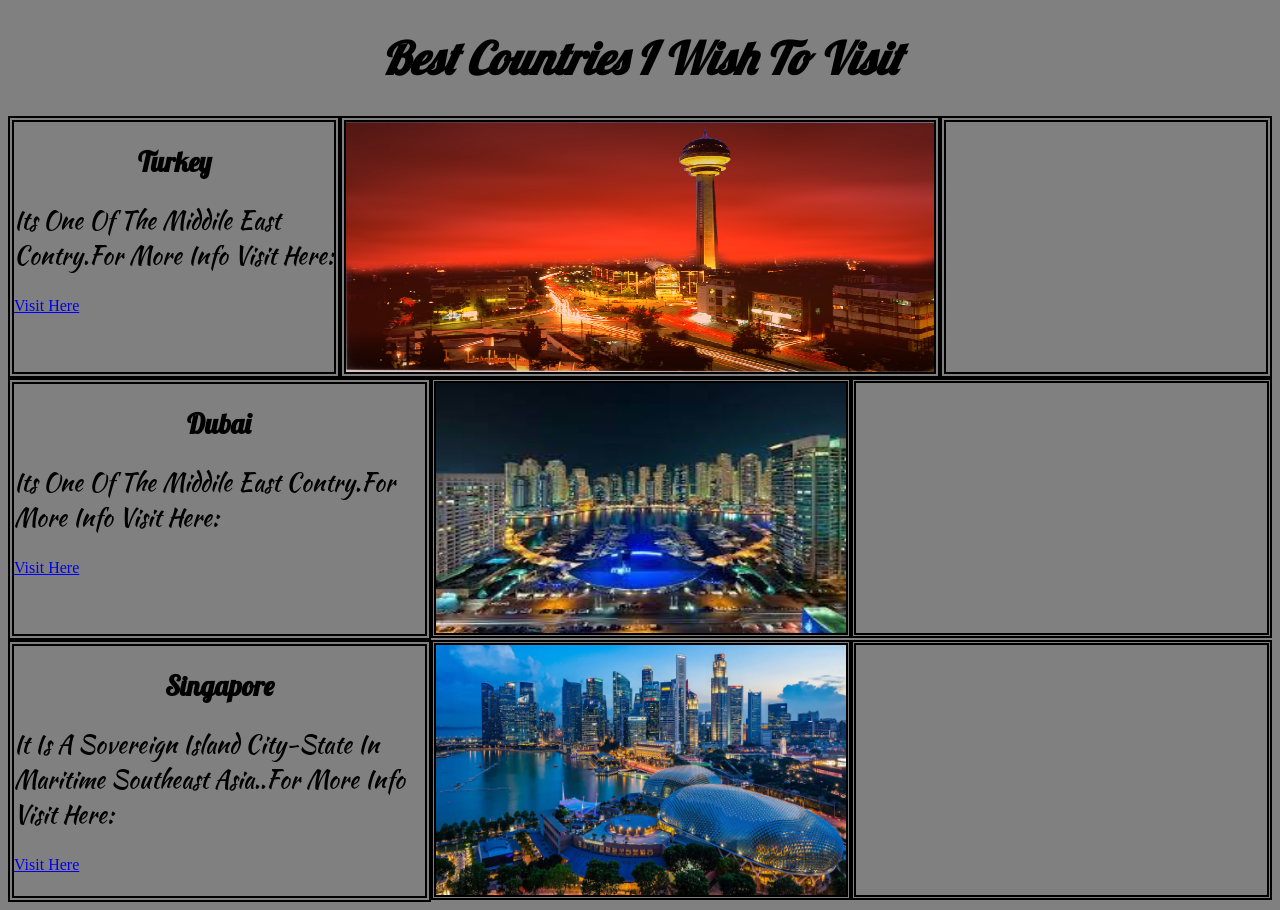
<file: index.html>
<!DOCTYPE html>
<html lang="en">

<head>
    <meta charset="UTF-8">
    <meta http-equiv="X-UA-Compatible" content="IE=edge">
    <meta name="viewport" content="width=device-width, initial-scale=1.0">
    <link rel="preconnect" href="https://fonts.googleapis.com">
    <link rel="preconnect" href="https://fonts.gstatic.com" crossorigin>
    <link href="https://fonts.googleapis.com/css2?family=Kaushan+Script&display=swap" rel="stylesheet">
    <link rel="preconnect" href="https://fonts.googleapis.com">
    <link rel="preconnect" href="https://fonts.gstatic.com" crossorigin>
    <link href="https://fonts.googleapis.com/css2?family=Lobster&display=swap" rel="stylesheet">
    <link rel="stylesheet" type=text/css href="flexbox.css">
    <title>Flexbox</title>
</head>

<body>
    <h1><i><strong>Best Countries I Wish To Visit</strong></i></h1>
    <!--content-->
    <div class="flexbox-container">
        <div class="flexbox-item flexone">
            <h2>Turkey</h2>
            <p>Its One Of The Middile East Contry.For More Info
                Visit Here: </p>
            <a href="https://en.wikipedia.org/wiki/Turkey">Visit Here</a>
        </div>
        <!--content-->
        <div class="flexbox-item flextwo">
            <img src="images/ankara2.jpg.crdownload" alt="ankara2" width="300" height="300">
        </div>
        <!--content-->
        <div class="flexbox-item flexthree">
            <iframe width="560" height="315" src="https://www.youtube.com/embed/r8rZQKXijb8"
                title="YouTube video player" frameborder="0"
                allow="accelerometer; autoplay; clipboard-write; encrypted-media; gyroscope; picture-in-picture"
                allowfullscreen></iframe>
        </div>
    </div>
    <!--content-->
    <div class="flexbox-container containertwo">
        <div class="flexbox-item flexfour">
            <h2>Dubai</h2>
            <p>Its One Of The Middile East Contry.For More Info
                Visit Here:
            </p>
            <a href="https://en.wikipedia.org/wiki/Dubai">Visit Here</a>
        </div>
        <!--content-->
        <div class="flexbox-item flexfive">
            <img src="images/images.jfif" alt="Dubai" width="200" height="200">
        </div>
        <div class="flexbox-item flexsix">
            <iframe width="560" height="315" src="https://www.youtube.com/embed/XuEv8-dKm08"
                title="YouTube video player" frameborder="0"
                allow="accelerometer; autoplay; clipboard-write; encrypted-media; gyroscope; picture-in-picture"
                allowfullscreen></iframe>
        </div>
    </div>
    <!--content-->
    <div class="flexbox-container containerthree">
        <div class="flexbox-item flexseven">
            <h2>Singapore</h2>
            <p>It Is A Sovereign Island City-State In Maritime Southeast Asia..For More Info
                Visit Here:
            </p>
            <a href="https://en.wikipedia.org/wiki/Singapore">Visit Here</a>
        </div>
        <!--content-->
        <div class="flexbox-item flexeighte">
            <img src="images/Grand-Hyatt-Singapore-P615-Esplanade.16x9.webp" alt="Singapore" width="200" height="200">
        </div>
        <div class="flexbox-item flexnine">
            <iframe width="560" height="315" src="https://www.youtube.com/embed/KbOK2R2hwhQ"
                title="YouTube video player" frameborder="0"
                allow="accelerometer; autoplay; clipboard-write; encrypted-media; gyroscope; picture-in-picture"
                allowfullscreen></iframe>

        </div>
    </div>






















</body>

</html>
</file>
<file: flexbox.css>
*{
    background-color: gray;
}
h1{
   text-align: center;
   font-size: 45px;
   font-family: 'Lobster', cursive;

}
h2{
    text-align: center;
    font-size: 27px;
    font-family: 'Lobster', cursive;
 

}
p{
  font-family: 'Kaushan Script', cursive;
  font-size: 24px;
}

.flexbox-container{
    display:flex;
    flex-direction: row;
    flex-wrap: wrap;
    justify-content:space-around;
    align-content: space-around;

}
.flexbox-item{
    height: 250px;
    width: 320px;
    border:double black 6px;

}

.flexone{
    flex-shrink: 0;
}
.flextwo {
    flex-grow: 2;
}
.flexthree {
    flex-shrink: 0;

}
.containertwo{
    display: flex;
    flex-direction: row;
    flex-wrap: wrap;
    justify-content: space-evenly;
    align-content: space-around;
}
.flexfour{
    flex-grow: 2;
    flex-shrink: 1;
}
.flexfive{
    border:double black 5px;
    flex-grow:2;
    flex-shrink:1;
}
.flexsix{
    border:double black 5px;
    flex-grow:2;
    flex-shrink:1;
}
img{
    min-width: 100%;
    min-height: 100%;
    height: 250px;
    width: 320px;
}
.containerthree{
    display: flex;
    flex-direction:row;
    flex-wrap: wrap;
    align-content:space-around;
}
.flexseven{
    flex-grow: 2;
    flex-shrink: 1;
}
.flexeighte{
    border:double black 5px;
    flex-grow:2;
    flex-shrink:1;
}
.flexnine{
    border:double black 5px;
    flex-grow:2;
    flex-shrink:1;
}
iframe{
    min-width: 100%;
    min-height: 100%;
    height: 250px;
    width: 320px;
}
</file>
